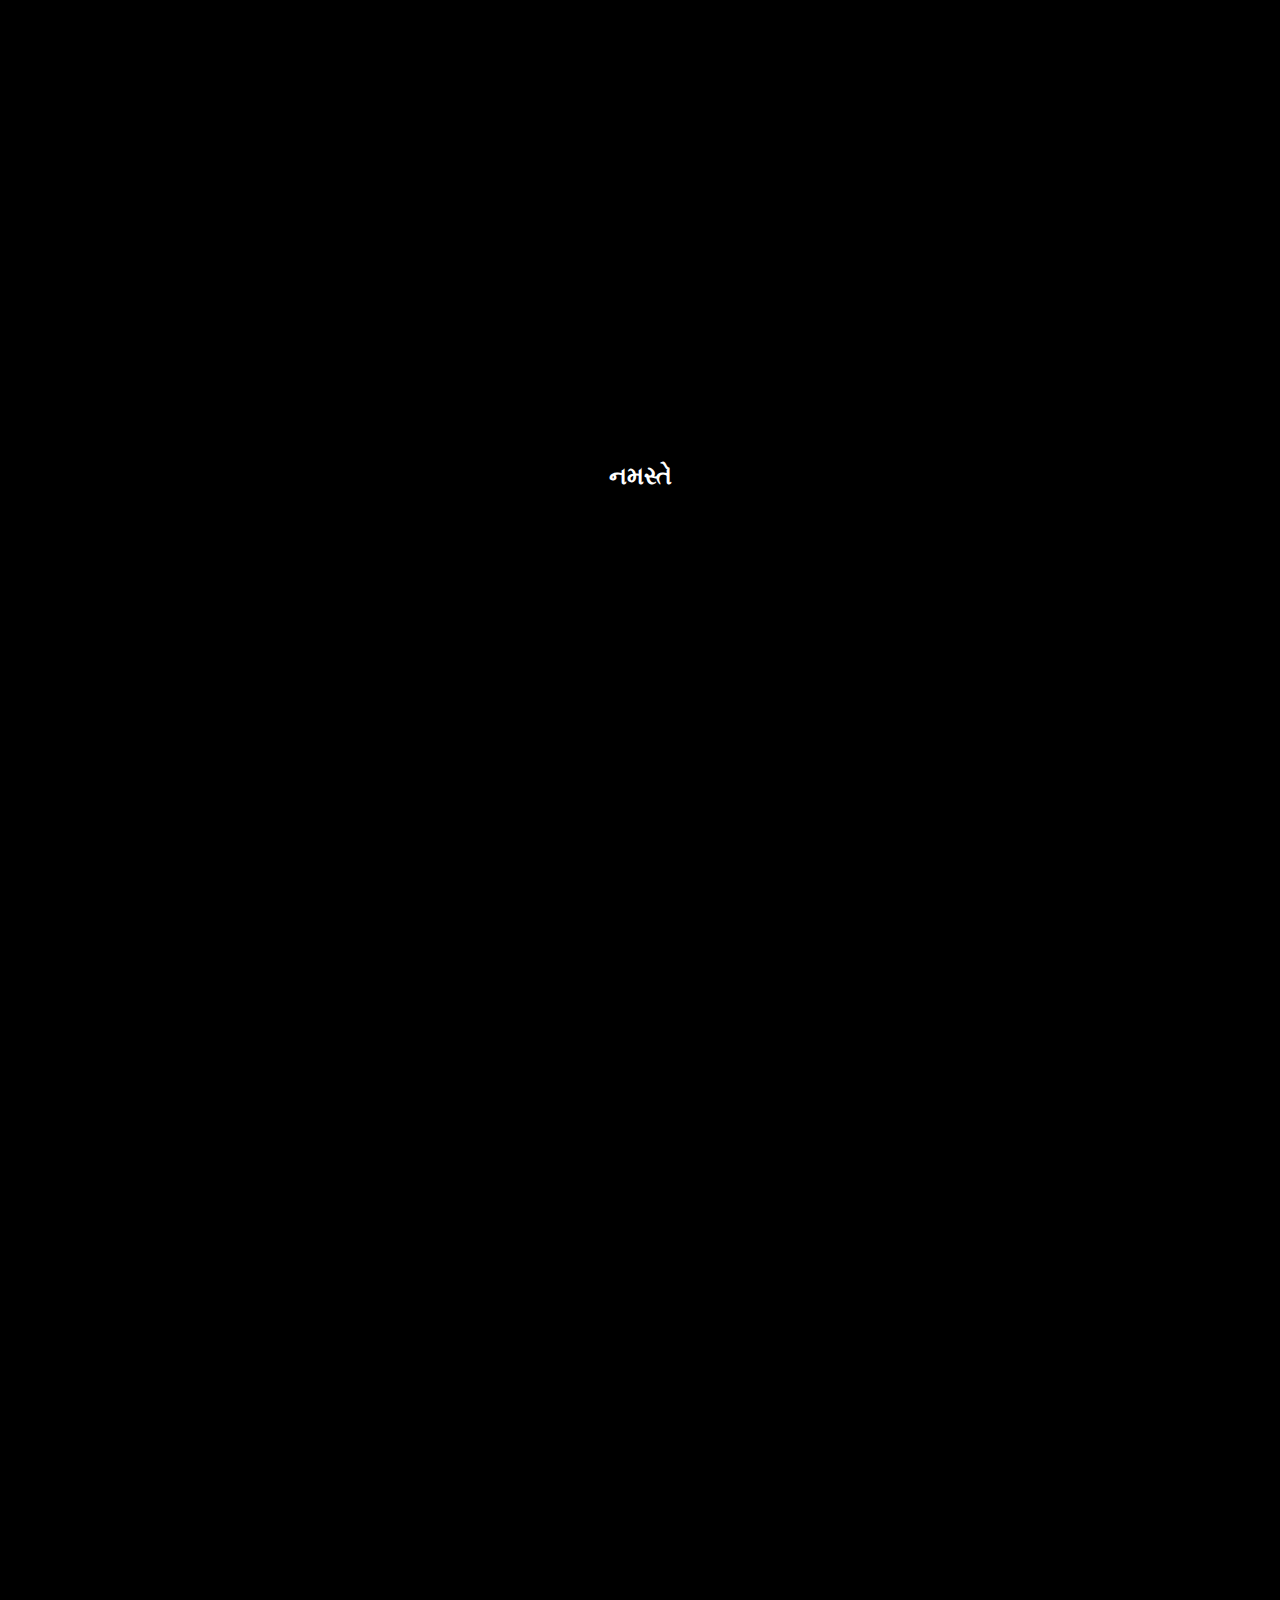
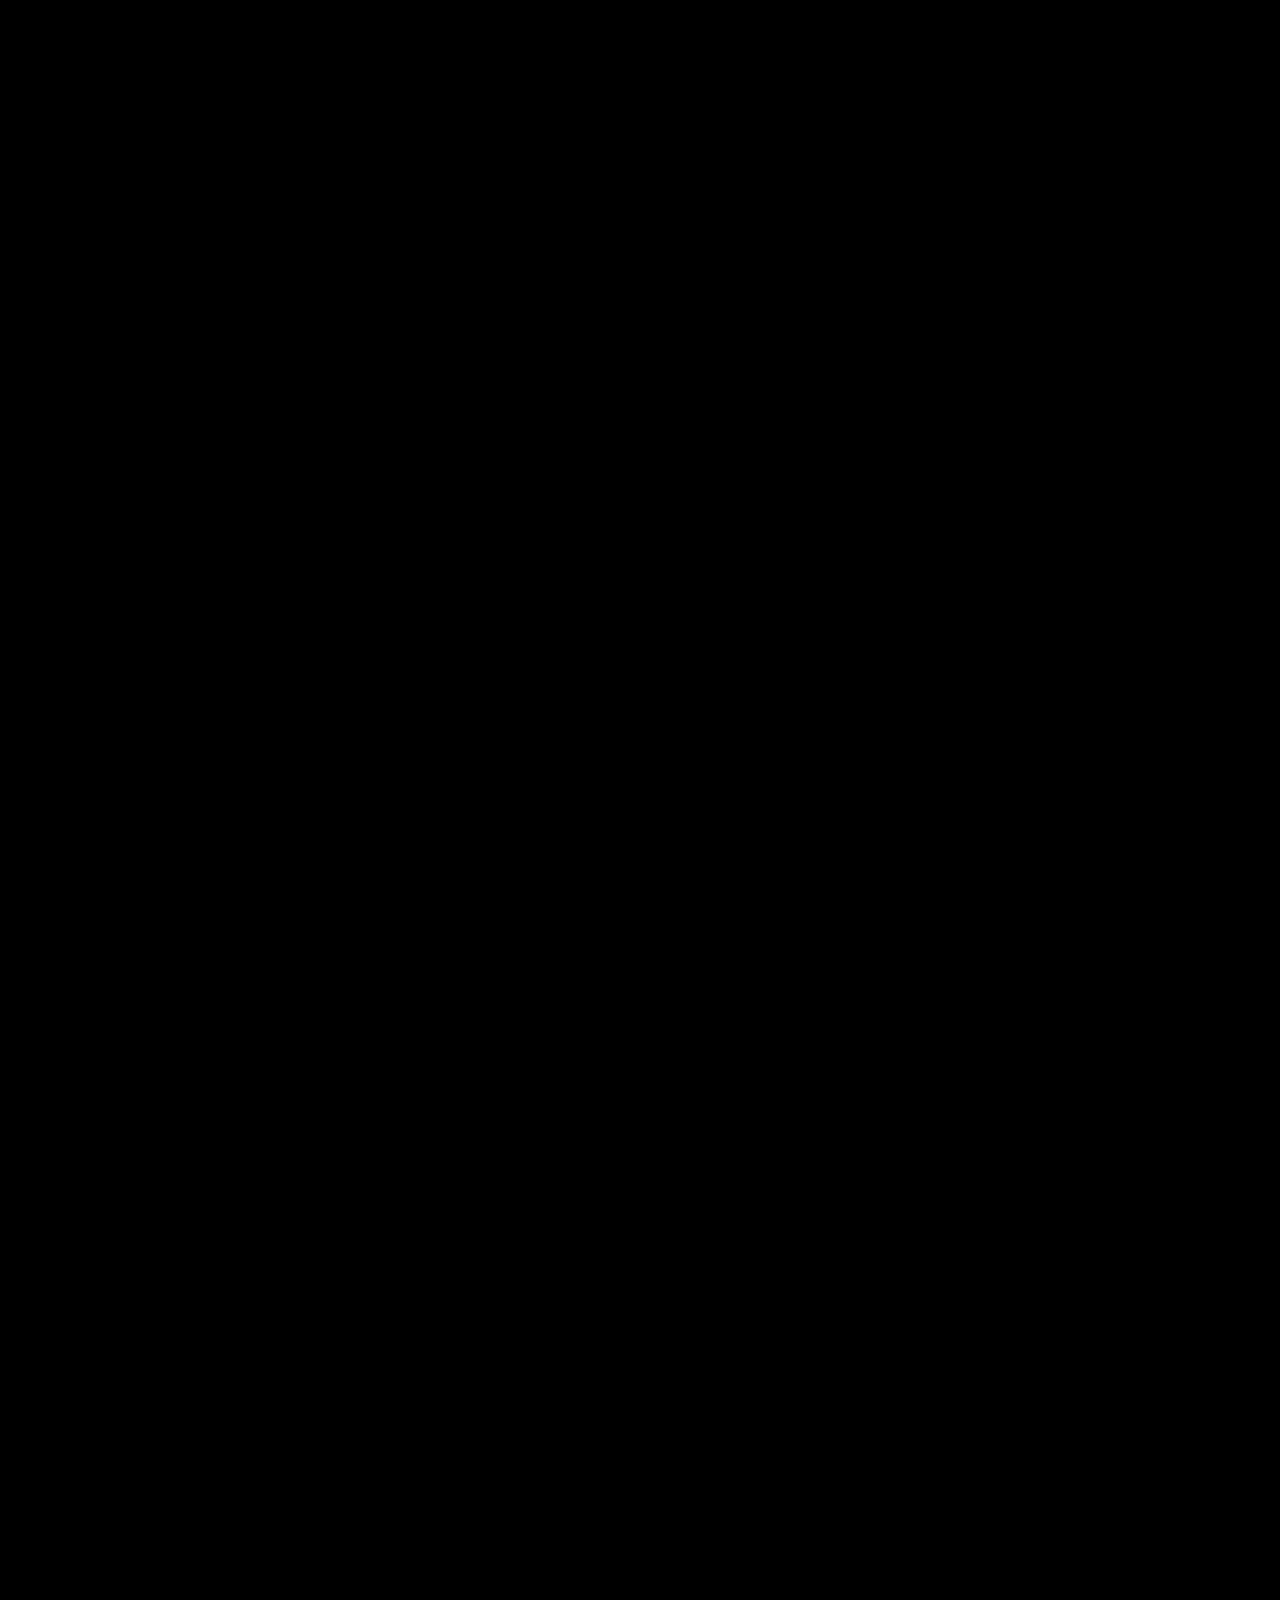
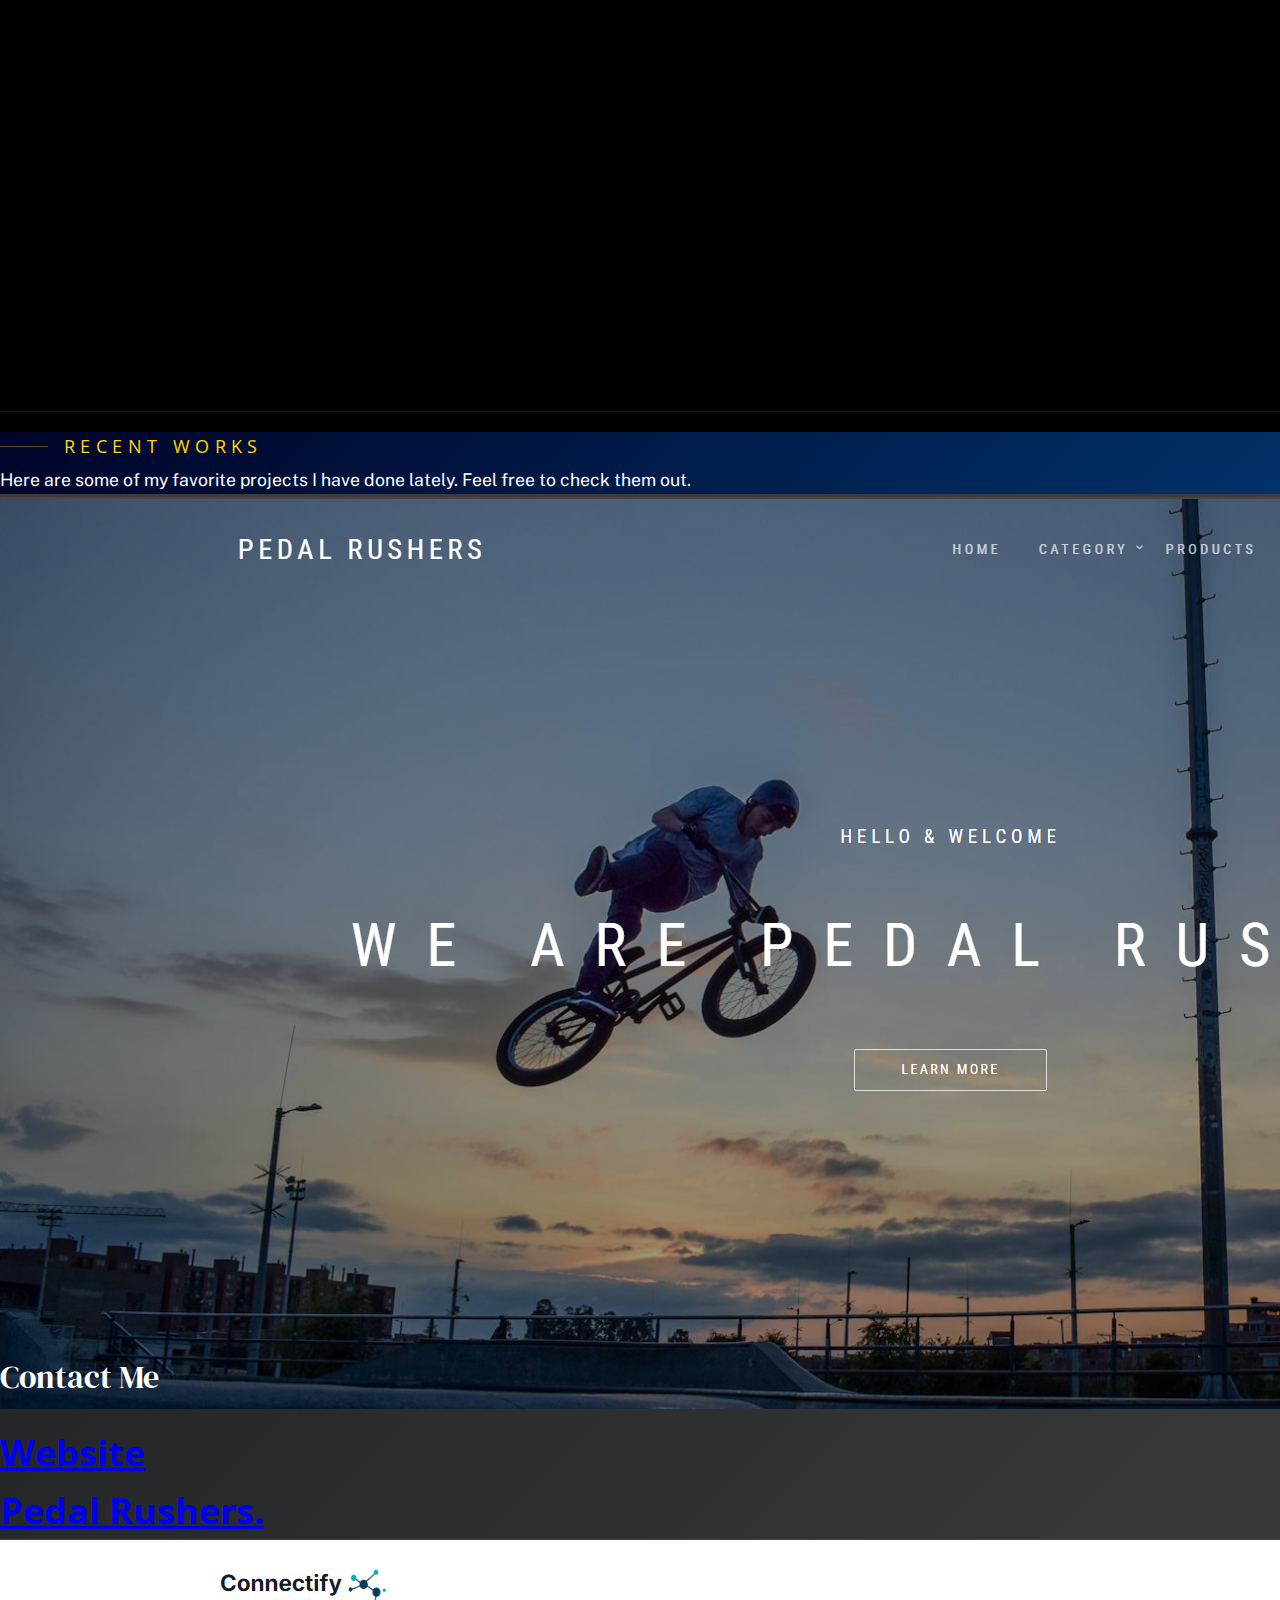
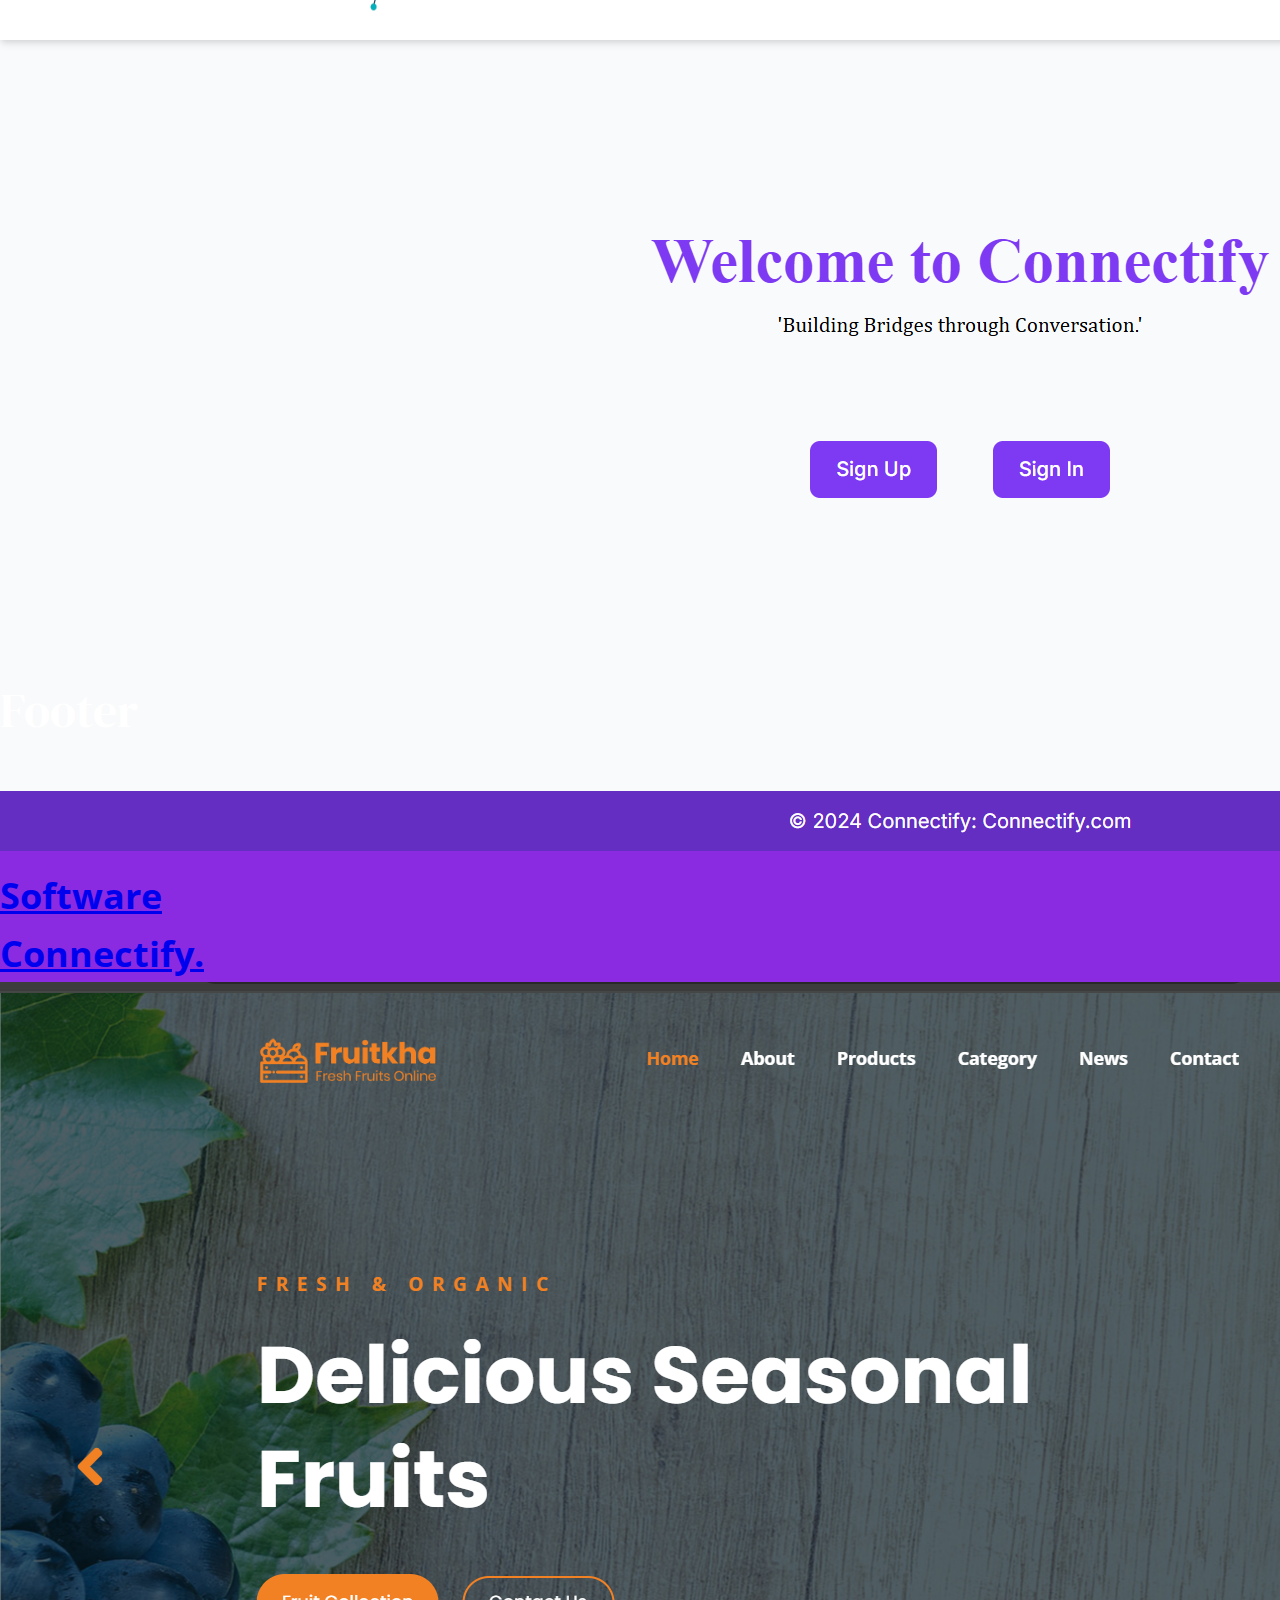
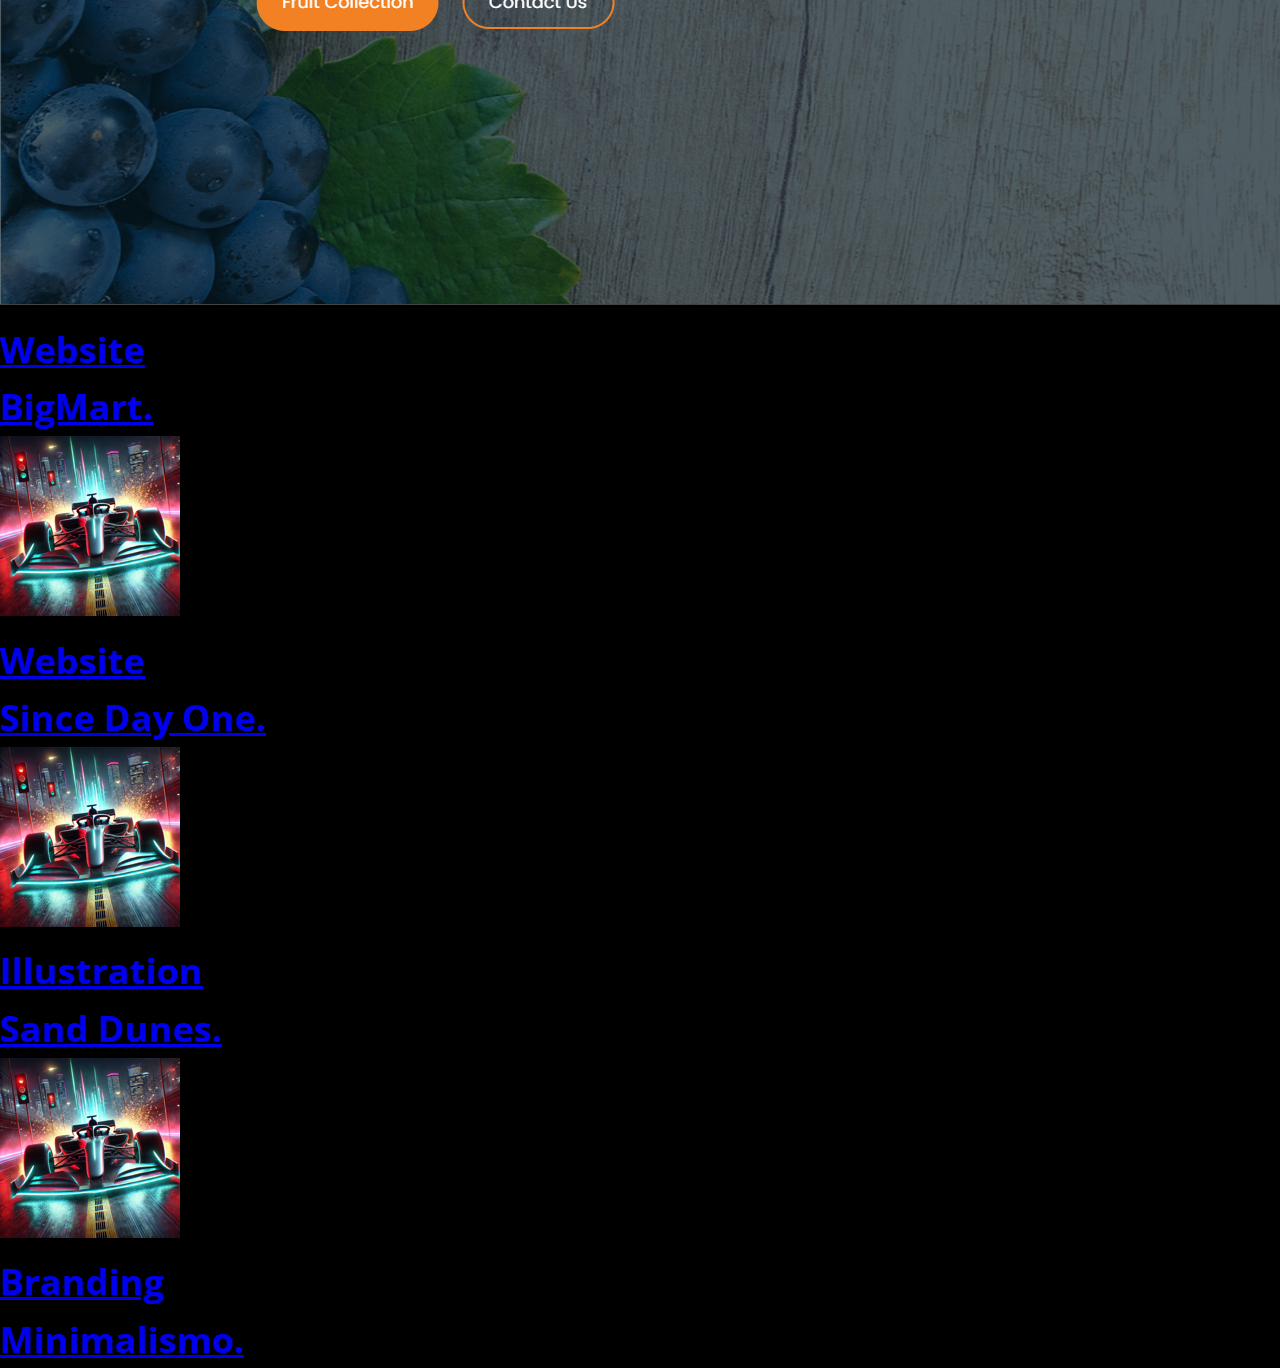
<file: index.html>
<!DOCTYPE html>
<html lang="en">
<head>
    <meta charset="UTF-8">
    <meta name="viewport" content="width=device-width, initial-scale=1.0">
    <title>Abhinav Kumar P. A</title>

     <!-- CSS
    ================================================== -->
    <link rel="stylesheet" href="assets/css/styles.css">
    <link rel="stylesheet" href="assets/css/responsive.css">
    
    <!-- Animate.css -->
    <link rel="stylesheet" href="https://cdnjs.cloudflare.com/ajax/libs/animate.css/4.1.1/animate.min.css" />

    <link rel="stylesheet" href="https://cdnjs.cloudflare.com/ajax/libs/font-awesome/6.7.2/css/all.min.css" integrity="sha512-Evv84Mr4kqVGRNSgIGL/F/aIDqQb7xQ2vcrdIwxfjThSH8CSR7PBEakCr51Ck+w+/U6swU2Im1vVX0SVk9ABhg==" crossorigin="anonymous" referrerpolicy="no-referrer" />

    <!-- FONTS 
     =================================================== -->
    <link rel="preconnect" href="https://fonts.googleapis.com">
    <link rel="preconnect" href="https://fonts.gstatic.com" crossorigin>
    <link href="https://fonts.googleapis.com/css2?family=Montserrat:ital,wght@0,100..900;1,100..900&family=Open+Sans:ital,wght@0,300..800;1,300..800&family=Poppins:ital,wght@0,100;0,200;0,300;0,400;0,500;0,600;0,700;0,800;0,900;1,100;1,200;1,300;1,400;1,500;1,600;1,700;1,800;1,900&display=swap" rel="stylesheet">
    <link href="https://fonts.googleapis.com/css2?family=Playfair+Display:ital,wght@0,400..900;1,400..900&display=swap" rel="stylesheet">
    <link href="https://fonts.googleapis.com/css2?family=DM+Serif+Display:ital@0;1&family=Public+Sans:ital,wght@0,100..900;1,100..900&display=swap" rel="stylesheet">
    <link href="https://fonts.googleapis.com/css2?family=Tektur:wght@400..900&display=swap" rel="stylesheet">

    <!-- favicons
    ================================================== -->
    <link rel="favicon" sizes="180x180" href="/assets/images/abhinav-fav-log.png">
    <link rel="icon" type="favicon" sizes="32x32" href="/assets/images/abhinav-fav-log.png">
    <link rel="icon" type="favicon" sizes="16x16" href="/assets/images/abhinav-fav-log.png">
    <link rel="favicon" href="/assets/images/abhinav-fav-log.png">



</head>
<body>

    <!-- Preloader -->
    <div id="preloader">
        <div id="loading-text"></div>
    </div>
    <!-- Preloader Ending -->


    <!-- Header  -->
    <header class="navbar">
        <div>
            <a class="hero-name" href="">Abhinav</a>
        </div>
        <nav class="nav-links" id="top">
            <ul>
                <li><a href="#home">Home</a></li>
                <li><a href="#about">About</a></li>
                <li><a href="#projects">Works</a></li>
                <li><a href="#contact">Say Hello</a></li>
            </ul>
        </nav>
    
        <!-- Mobile Menu Button -->
        <div class="menu-toggle" id="mobile-menu">
            <span class="bar"></span>
            <span class="bar"></span>
            <span class="bar"></span>
        </div>
    </header>
    <!-- Header Ending -->

    
    <!-- Home Page  -->
    <section id="home">
        <div class="spider-web" >
            <svg width="1000" height="1000" xmlns="http://www.w3.org/2000/svg">
                <circle cx="1000" cy="0" r="18"></circle>
                <circle cx="1000" cy="0" r="9"></circle>
                <circle cx="1000" cy="0" r="36"></circle>
                <circle cx="1000" cy="0" r="54"></circle>
                <circle cx="1000" cy="0" r="76"></circle>
                <circle cx="1000" cy="0" r="102"></circle>
                <circle cx="1000" cy="0" r="132"></circle>
                <circle cx="1000" cy="0" r="166"></circle>
                <circle cx="1000" cy="0" r="204"></circle>
                <circle cx="1000" cy="0" r="246"></circle>
                <circle cx="1000" cy="0" r="292"></circle>
                <circle cx="1000" cy="0" r="342"></circle>
                <circle cx="1000" cy="0" r="396"></circle>
                <circle cx="1000" cy="0" r="454"></circle>
                <circle cx="1000" cy="0" r="516"></circle>
                <circle cx="1000" cy="0" r="582"></circle>
                <circle cx="1000" cy="0" r="652"></circle>
                <circle cx="1000" cy="0" r="726"></circle>
                <circle cx="1000" cy="0" r="804"></circle>
                <circle cx="1000" cy="0" r="886"></circle>
                <circle cx="1000" cy="0" r="972"></circle>
            </svg>
        </div>

        <div class="hero-column wow animate__fadeInLeft unique-div" data-wow-delay="3s" data-wow-iteration="1">
            <div class="text-pretitle with-line">
                Designing the Future, One Pixel at a Time.
            </div>

            <h1 class="text-huge-title">
               <!-- <span> Hi,</span>  -->
               I'm Abhinav, <br>
                a Python & Web Developer, <br>
                crafting code <br>
                with creativity, <br>
                based in somewhere.
            </h1>
        </div>
        <div>
            <ul class="intro-social">
                <li><a href="https://github.com/Abhiinav-Kumar" target="_blank">GitHub</a></li>
                <li><a href="www.linkedin.com/in/abhinav-kumar-p-a-27b23b304" target="_blank">Linkedin</a></li>
                <li><a href="https://www.behance.net/abhinavkumar245" target="_blank">Behance</a></li>
                <li><a href="#" target="_blank">Instagram</a></li>
            </ul>
        </div>
    </section>
    <!-- Home Page Ending -->

    <!-- About Page  -->
    <section id="about">
        <div class="about-info" >
            <div class="about-info__pic-block wow animate__fadeInUp" data-wow-delay="0.5s">
                <img src="/assets/images/hero.jpg" alt="Abhinav Kumar P A" class="about-info__pic" >
            </div>

                <div class="about-info__text wow animate__fadeInUp" data-wow-delay="0.5s">
                    <h2 class="text-pretitle with-line" >
                        About Me
                    </h2>
                    <p class="wow animate__fadeInUp" data-wow-delay="0.7s" >
                        Hi, I’m Abhinav Kumar P A - an enthusiastic and dedicated software developer with a strong passion for building efficient, user-friendly web applications. With proficiency in Python, Django, React, and MySQL, I specialize in creating dynamic, real-time communication features, such as chat applications, using Django Channels and WebSockets. <br> <br>

                        My journey began with a BSc in Botany, but my curiosity for technology led me to pursue web development, data analysis, and cloud technologies like AWS. This unique blend of science and technology fuels my problem-solving mindset, helping me approach challenges creatively. <br><br>

                        In addition to my technical skills, I continuously work on strengthening my communication, teamwork, and leadership abilities — recognizing that these are as essential to success as code. My goal is to grow as a developer, dive into emerging technologies like machine learning and game development, where I can contribute to cutting-edge innovations. <br><br>

                        Driven by resilience and a passion for learning, I believe no challenge is too big — just another opportunity to grow. <br>
                    </p>
                    <a href="#0" class="btn wow animate__fadeInUp" data-wow-delay="0.5s">Download CV</a>
                </div>
        </div> 
        <!-- about-info End -->

        <!-- about-expertise  -->
        <div class="about-expertise wow animate__fadeInUp" data-wow-delay="0.5s" >

                <h2 class="text-pretitle with-line " >Expertise</h2>

                <ul class="skills-list wow animate__fadeInUp" data-wow-delay="0.6s" >
                    <li>Python</li>
                    <li>Django</li>
                    <li>React</li>
                    <li>JavaScript</li>
                    <li>HTML</li>
                    <li>Css</li>
                    <li>Java</li>
                    <li>C</li>
                    <li>MySQL</li>
                    <li>SQLite</li>
                    <li>AWS</li>
                    <li>Git</li>
                    <li>Bootsrap</li>
                    <li>REST API Development</li>
                    <li>Numpy</li>
                    <li>Pandas</li>
                    <li>jQuery</li>
                    <li>Problem-Solving & Debugging</li>
                    <li>Agile Collaboration & Teamwork</li>
                    <li>creativity</li>
                    <li>Adaptability</li>
                    

                </ul>
        </div> 
        <!-- end about-expertise -->


        <!-- about time lines  -->
        <div class="about-timelines" >
            <!-- Experience time line  -->
                <div class="experience-box">
                    <div class="timeline-main-title wow animate__fadeInUp" data-wow-delay="0.5s">
                        <h2 class="text-pretitle with-line" >
                            Experience
                        </h2>
                    </div>
    
                    <div class="timeline" >
                        <div class="timeline__block wow animate__fadeInUp" data-wow-delay="0.5s">
                            <div class="timeline__bullet"></div>
                            <div class="timeline__header">
                                <h4 class="timeline__title">eSankethik Technologies</h3>
                                <h5 class="timeline__meta">Junior Software Developer</h5>
                                <p class="timeline__timeframe">March 2025 - Present</p>
                            </div>
                            <div class="timeline__desc">
                                <p>Working as a Junior Software Developer, contributing to designing, coding, and debugging applications. Collaborating with the development team to build efficient, scalable software solutions while continuously learning and improving technical skills.</p>
                            </div>
                        </div>

                        <div class="timeline__block wow animate__fadeInUp" data-wow-delay="0.5s">
                            <div class="timeline__bullet"></div>
                            <div class="timeline__header">
                                <h4 class="timeline__title">GVR Business Transforms</h3>
                                <h5 class="timeline__meta">Junior Software Developer Intern</h5>
                                <p class="timeline__timeframe">January 2025 - March 2025</p>
                            </div>
                            <div class="timeline__desc">
                                <p>Gaining hands-on experience in software development by assisting in coding, testing, and debugging applications. Collaborating with the team to develop and improve web applications while enhancing problem-solving and programming skills.</p>
                            </div>
                        </div>
    
                        <div class="timeline__block wow animate__fadeInUp" data-wow-delay="0.5s">
                            <div class="timeline__bullet"></div>
                            <div class="timeline__header">
                                <h4 class="timeline__title">Luminar Technolab</h4>
                                <h5 class="timeline__meta">Full-Stack Web Developer Intern</h5>
                                <p class="timeline__timeframe">July 2024 - September 2024</p>
                            </div>
                            <div class="timeline__desc">
                                <p>Building hands-on experience in both front-end and back-end development. Working with technologies like HTML, CSS, JavaScript, Django, and SQL to create dynamic, responsive web applications. Collaborating with senior developers to design, implement, and optimize web solutions, improving problem-solving and coding skills.</p>
                            </div>
                        </div>
    
                    </div>
                </div>
             <!--End Experience time line  -->

             <!--Education time line  -->
                <div class="education-box">
                <div class="timeline-main-title wow animate__fadeInUp" data-wow-delay="0.5s">
                    <h2 class="text-pretitle with-line" >
                        Education
                    </h2>
                </div>

                <div class="timeline" >
                    <div class="timeline__block wow animate__fadeInUp" data-wow-delay="0.5s">
                        <div class="timeline__bullet"></div>
                        <div class="timeline__header">
                            <h4 class="timeline__title">Luminar Technolab</h3>
                            <h5 class="timeline__meta">Python Django - React - Full Stack Web Development Expert</h5>
                            <p class="timeline__timeframe">January 2024 – July 2024</p>
                        </div>
                        <div class="timeline__desc">
                            <p>Completed an intensive training program focused on building full-stack web applications using Python (Django) for the backend and React for the frontend. Gained hands-on experience in designing, developing, and deploying dynamic web projects, strengthening skills in front-end UI design, backend logic, and database management.</p>
                        </div>
                    </div>

                    <div class="timeline__block wow animate__fadeInUp" data-wow-delay="0.5s">
                        <div class="timeline__bullet"></div>
                        <div class="timeline__header">
                            <h4 class="timeline__title">Mahatma Gandhi University</h4>
                            <h5 class="timeline__meta">Bachelor’s Degree in Botany</h5>
                            <p class="timeline__timeframe">June 2019 – March 2022</p>
                        </div>
                        <div class="timeline__desc">
                            <p>Studied plant biology, ecology, and environmental science, developing strong analytical and research skills. Gained a scientific mindset and problem-solving abilities, which support a structured approach to software development and technology learning.</p>
                        </div>
                    </div>

                    <div class="timeline__block wow animate__fadeInUp" data-wow-delay="0.5s">
                        <div class="timeline__bullet"></div>
                        <div class="timeline__header">
                            <h4 class="timeline__title">SVRV NSS Higher Secondary School</h4>
                            <h5 class="timeline__meta">Science Stream</h5>
                            <p class="timeline__timeframe">June 2017 – March 2019</p>
                        </div>
                        <div class="timeline__desc">
                            <p>Completed higher secondary education with a focus on Physics, Chemistry, Biology, and Mathematics. Developed a strong scientific foundation, analytical thinking, and problem-solving skills, preparing for further academic and professional pursuits.</p>
                        </div>
                    </div>

                </div> 
                <!-- end timeline -->
                
                </div>
             <!--End Education time line  -->

        </div>
        <!-- End about time lines  -->

    </section>
        <!-- About Page Ending  -->
    
        <!-- My works section  -->
    <section id="projects">
        <div class="works-portfolio">

            <div class="projects-title">

                <h2 class="text-pretitle with-line">
                    Recent Works
                </h2>
                <p>
                    Here are some of my favorite projects I have done lately. Feel free to check them out.
                </p>
            </div> 

            <!-- projects-title ends  -->

                <ul class="folio-list">

                    <li class="folio-list__item column" >
                        <a class="folio-list__item-link" href="#modal-01">
                            <div class="folio-list__item-pic">
                                <img src="/assets/images/pro-webistes/pedalrushers.png"alt="pedalrushers">
                            </div>
                            
                            <div class="folio-list__item-text">
                                <div class="folio-list__item-cat">
                                    Website
                                </div>
                                <div class="folio-list__item-title">
                                    Pedal Rushers.
                                </div>
                            </div>
                        </a>
                    </li> <!--end folio-list__item -->

                    <li class="folio-list__item column">
                        <a class="folio-list__item-link" href="#modal-02">
                            <div class="folio-list__item-pic">
                                <img src="/assets/images/pro-webistes/connectify.png"alt="connectify">
                            </div>
                            
                            <div class="folio-list__item-text">
                                <div class="folio-list__item-cat">
                                    Software
                                </div>
                                <div class="folio-list__item-title">
                                    Connectify.
                                </div>
                            </div>
                        </a>
                        
                    </li> <!--end folio-list__item -->

                    <li class="folio-list__item column">
                        <a class="folio-list__item-link" href="#modal-03">
                            <div class="folio-list__item-pic">
                                <img src="/assets/images/pro-webistes/Bigmart.png"alt="BigMart">
                            </div>
                            
                            <div class="folio-list__item-text">
                                <div class="folio-list__item-cat">
                                    Website
                                </div>
                                <div class="folio-list__item-title">
                                    BigMart.
                                </div>
                            </div>
                        </a>
                        
                    </li> 

                    <li class="folio-list__item column">
                        <a class="folio-list__item-link" href="#modal-04">
                            <div class="folio-list__item-pic">
                                <img src="/assets/images/work_demo.png"alt="">
                            </div>
                            
                            <div class="folio-list__item-text">
                                <div class="folio-list__item-cat">
                                    Website
                                </div>
                                <div class="folio-list__item-title">
                                    Since Day One.
                                </div>
                            </div>
                        </a>
                    
                    </li> 

                    <li class="folio-list__item column">
                        <a class="folio-list__item-link" href="#modal-05">
                            <div class="folio-list__item-pic">
                                <img src="/assets/images/work_demo.png"alt="">
                            </div>
                            
                            <div class="folio-list__item-text">
                                <div class="folio-list__item-cat">
                                    Illustration
                                </div>
                                <div class="folio-list__item-title">
                                    Sand Dunes.
                                </div>
                            </div>
                        </a>
                        
                    </li> 

                    <li class="folio-list__item column">
                        <a class="folio-list__item-link" href="#modal-06">
                            <div class="folio-list__item-pic">
                                <img src="/assets/images/work_demo.png"alt="">
                            </div>
                            
                            <div class="folio-list__item-text">
                                <div class="folio-list__item-cat">
                                    Branding
                                </div>
                                <div class="folio-list__item-title">
                                    Minimalismo.
                                </div>
                            </div>
                        </a>
                        
                    </li> 
                    <!--end folio-list__item -->
                </ul>
                 <!-- end folio-list -->
        </div> 

         <!-- Popup Modal Templates 
            -------------------------------------------- -->
            <div id="modal-01" class="bgmodal-popup">
                <div class="modal-popup">
                    <div class="pro-img">
                        <img src="/assets/images/pro-webistes/pedalrushers.png" alt="pedalrushers">
                    </div>
                    <div class="modal-popup__desc">
                        <h5>Pedal Rushers</h5>
                        <p><strong>Where speed meets passion!</strong>
                            Join the adrenaline-fueled world of cycling enthusiasts and racers. Whether you're a casual rider or a speed junkie, Pedal Rushers is your ultimate hub for gear reviews, pro tips, community events, and inspiring stories from the track. Get ready to ride faster, push harder, and chase that rush — because every pedal stroke counts! 🚴💨</p>
                        <ul class="modal-popup__cat">
                            <li>secure user authentication and login system</li>
                            <li>Easy Navigation</li>
                            <li>Integrated payment options</li>
                            <li>ecommerce website</li>
                        </ul>
                    </div>
        
                    <a href="#" class="modal-popup__details">Project link to GitHub</a>
                </div>
                <a href="/index.html#projects">
                    <div class="modal-close">
                        <i class="fa fa-thin fa-xmark modal-close"></i>
                    </div>
                </a>
                    

            </div> 

            <div id="modal-02" class="bgmodal-popup">
                <div class="modal-popup">
                    <div class="pro-img">
                        <img src="/assets/images/pro-webistes/connectify.png"alt="connectify">
                    </div>
                    <div class="modal-popup__desc">
                        <h5>connectify</h5>
                        <p><strong>Real-Time Messaging Software</strong>
                            Connectify is a dynamic, real-time chat application built using Django and Django Channels, designed for seamless, interactive communication. It supports both private messaging and group chats, delivering a fast, scalable, and user-friendly experience.</p>
                        <ul class="modal-popup__cat">
                            <li>User Authentication & Management</li>
                            <li>Real-Time Messaging</li>
                            <li>File Sharing</li>
                            <li>private messaging and group chats</li>
                            <li>live Notifications</li>
                        </ul>
                    </div>
        
                    <a href="#" class="modal-popup__details modal-popup-connect">Project link to GitHub</a>
                </div>
                <div class="modal-close">
                    <i class="fa fa-thin fa-xmark modal-close"></i>
                </div>
            </div>

            <div id="modal-03" class="bgmodal-popup">
                <div class="modal-popup">
                    <div class="pro-img">
                        <img src="/assets/images/pro-webistes/Bigmart.png"alt="BigMart">
                    </div>
                    <div class="modal-popup__desc">
                        <h5>BigMart</h5>
                        <p><strong>Fresh Fruits & Vegetables Delivered to Your Doorstep</strong>
                            BigMart is your one-stop destination for the freshest, high-quality fruits and vegetables, sourced directly from local farms and trusted suppliers. Designed for convenience and healthy living, our website ensures a smooth shopping experience — from browsing to checkout — with fast delivery right to your home.</p>
                        <ul class="modal-popup__cat">
                            <li>Easy Navigation</li>
                            <li>Integrated payment options</li>
                            <li>ecommerce website</li>
                        </ul>
                    </div>
        
                    <a href="#" class="modal-popup__details">Project link to GitHub</a>
                </div>
                <div class="modal-close">
                    <i class="fa fa-thin fa-xmark modal-close"></i>
                </div>
            </div>

            <div id="modal-04" class="bgmodal-popup">
                <div class="modal-popup">
                    <div class="pro-img">
                        <img src="/assets/images/work_demo.png" alt="">
                    </div>
                    <div class="modal-popup__desc">
                        <h5>Retro Camera</h5>
                        <p>Odio soluta enim quos sit asperiores rerum rerum repudiandae cum. Vel voluptatem alias qui assumenda iure et expedita voluptatem. Ratione officiis quae.</p>
                        <ul class="modal-popup__cat">
                            <li>Branding</li>
                            <li>Product Design</li>
                        </ul>
                    </div>
        
                    <a href="#" class="modal-popup__details">Project link</a>
                </div>
                <div class="modal-close">
                    <i class="fa fa-thin fa-xmark modal-close"></i>
                </div>
            </div>

            <div id="modal-05" class="bgmodal-popup">
                <div class="modal-popup">
                    <div class="pro-img">
                        <img src="/assets/images/work_demo.png" alt="">
                    </div>
                    <div class="modal-popup__desc">
                        <h5>Retro Camera</h5>
                        <p>Odio soluta enim quos sit asperiores rerum rerum repudiandae cum. Vel voluptatem alias qui assumenda iure et expedita voluptatem. Ratione officiis quae.</p>
                        <ul class="modal-popup__cat">
                            <li>Branding</li>
                            <li>Product Design</li>
                        </ul>
                    </div>
        
                    <a href="#" class="modal-popup__details">Project link</a>
                </div>
                <div class="modal-close">
                    <i class="fa fa-thin fa-xmark modal-close"></i>
                </div>
            </div>

            <div id="modal-06" class="bgmodal-popup">
                <div class="modal-popup">
                    <div class="pro-img">
                        <img src="/assets/images/work_demo.png" alt="">
                    </div>
                    <div class="modal-popup__desc">
                        <h5>Retro Camera</h5>
                        <p>Odio soluta enim quos sit asperiores rerum rerum repudiandae cum. Vel voluptatem alias qui assumenda iure et expedita voluptatem. Ratione officiis quae.</p>
                        <ul class="modal-popup__cat">
                            <li>Branding</li>
                            <li>Product Design</li>
                        </ul>
                    </div>
        
                    <a href="#" class="modal-popup__details">Project link</a>
                </div>
                <div class="modal-close">
                    <i class="fa fa-thin fa-xmark modal-close"></i>
                </div>
            </div>


            <!--popup end modal -->

        <!-- end works-portfolio -->
    </section>
    <!-- my works section ending -->
    
    <section id="contact">
        <h2>Contact Me</h2>
    </section>

    <section id="footer">
        <footer>
            <h1>Footer</h1>
        </footer>
    </section>


    <!-- JAVA SCRIPT 
     ============================== -->
     <script src="assets/js/main.js"></script>



     <!-- WOW.js -->
    <script src="https://cdnjs.cloudflare.com/ajax/libs/wow/1.1.2/wow.min.js"></script>

    <script>
        // Initialize WOW.js with custom settings
            new WOW({
                boxClass: 'wow', // Default class for the animation
                animateClass: 'animate__animated', // Animate.css class prefix
                offset: 0, // Distance to trigger animation (0 means right when visible)
                mobile: true, // Enable on mobile
                live: true // Check for new elements dynamically
            }).init();
    </script>

    <script>
        new WOW().init();
    </script>

</body>
</html>
</file>
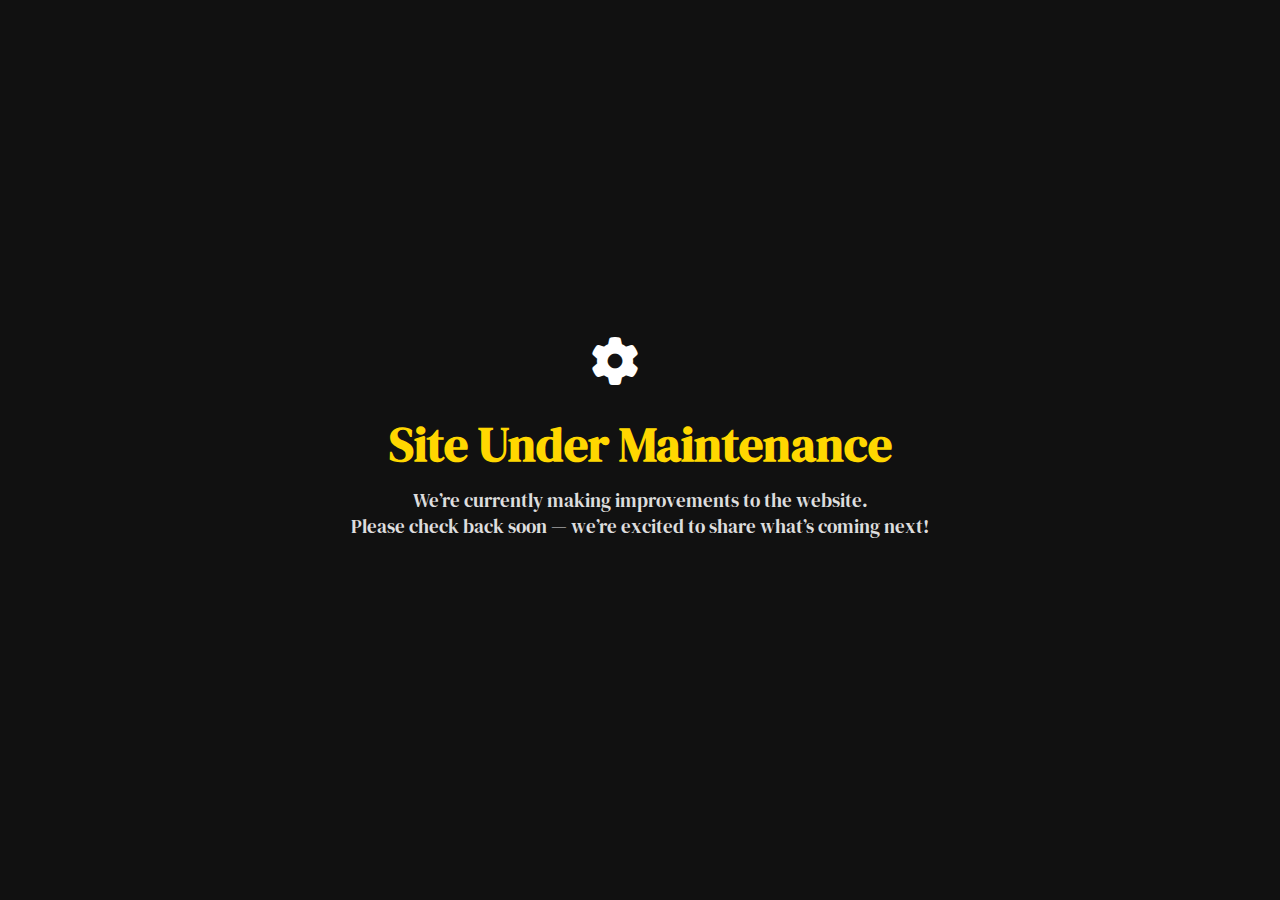
<file: maintenance.html>
<!DOCTYPE html>
<html lang="en">
<head>
    <meta charset="UTF-8">
    <meta name="viewport" content="width=device-width, initial-scale=1.0">
    <link rel="stylesheet" href="https://cdnjs.cloudflare.com/ajax/libs/font-awesome/6.7.2/css/all.min.css" integrity="sha512-Evv84Mr4kqVGRNSgIGL/F/aIDqQb7xQ2vcrdIwxfjThSH8CSR7PBEakCr51Ck+w+/U6swU2Im1vVX0SVk9ABhg==" crossorigin="anonymous" referrerpolicy="no-referrer" />
    <title>Under Maintenance</title>

    <!-- FONTS 
     =================================================== -->
     <link rel="preconnect" href="https://fonts.googleapis.com">
     <link rel="preconnect" href="https://fonts.gstatic.com" crossorigin>
     <link href="https://fonts.googleapis.com/css2?family=Montserrat:ital,wght@0,100..900;1,100..900&family=Open+Sans:ital,wght@0,300..800;1,300..800&family=Poppins:ital,wght@0,100;0,200;0,300;0,400;0,500;0,600;0,700;0,800;0,900;1,100;1,200;1,300;1,400;1,500;1,600;1,700;1,800;1,900&display=swap" rel="stylesheet">
     <link href="https://fonts.googleapis.com/css2?family=Playfair+Display:ital,wght@0,400..900;1,400..900&display=swap" rel="stylesheet">
     <link href="https://fonts.googleapis.com/css2?family=DM+Serif+Display:ital@0;1&family=Public+Sans:ital,wght@0,100..900;1,100..900&display=swap" rel="stylesheet">
     <link href="https://fonts.googleapis.com/css2?family=Tektur:wght@400..900&display=swap" rel="stylesheet">
 
     <!-- favicons
     ================================================== -->
     <link rel="favicon" sizes="180x180" href="assets/images/abhinav-fav-log.png">
     <link rel="icon" type="favicon" sizes="32x32" href="assets/images/abhinav-fav-log.png">
     <link rel="icon" type="favicon" sizes="16x16" href="assets/images/abhinav-fav-log.png">
     <link rel="favicon" href="assets/images/abhinav-fav-log.png">

    <style>
        * {
            margin: 0;
            padding: 0;
            box-sizing: border-box;
        }
        body {
            font-family: 'DM Serif Display','Playfair Display';
            background-color: #111;
            color: #fff;
            text-align: center;
            height: 100vh;
            display: flex;
            justify-content: center;
            align-items: center;
            flex-direction: column;
        }
        h1 {
            font-size: 3rem;
            color: #FFD700;
        }
        p {
            margin-top: 10px;
            font-size: 1.2rem;
            color: #ddd;
        }
        .gear {
            width: 50px;
            height: 50px;
            border-radius: 100%;
            font-size: 3rem;
            text-align: center;
            justify-content: center;
            transform: translate(-50%, -50%);
            display: flex;
            align-items: center;
            animation: spin 2s linear infinite;
        }

        @keyframes spin {
            0% {
                transform: rotate(0deg);
            }
            50%{
                transform: rotate(180deg);
            }
            100% {
                transform: rotate(360deg);
            }
        }
        
    </style>
</head>
<body>
    <div class="gear"><i class="fa fa-cog" aria-hidden="true"></i></div>
    <h1>Site Under Maintenance</h1>
    <p>We’re currently making improvements to the website. <br>Please check back soon — we’re excited to share what’s coming next!</p>
</body>
</html>
</file>
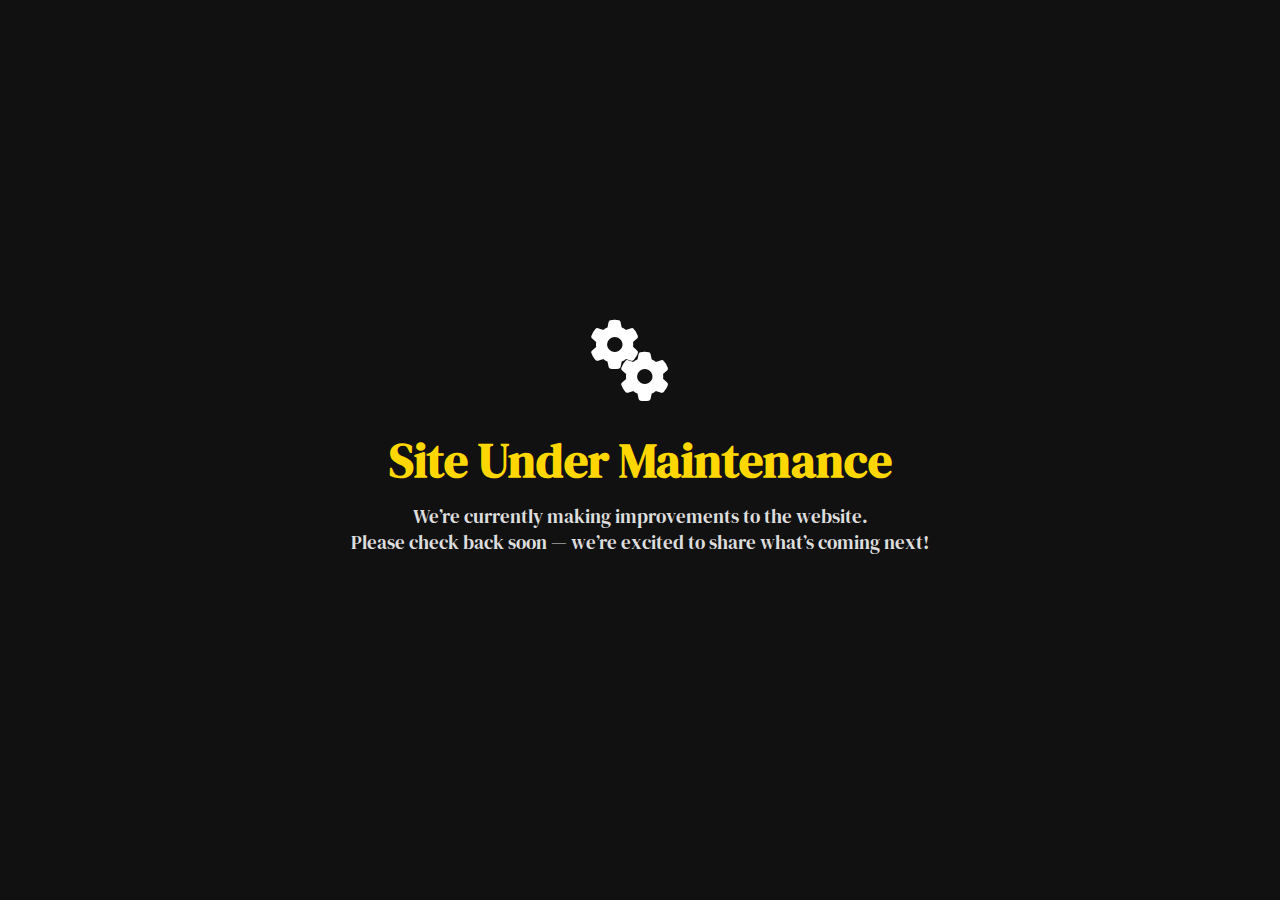
<file: maintenences.html>
<!DOCTYPE html>
<html lang="en">
<head>
    <meta charset="UTF-8">
    <meta name="viewport" content="width=device-width, initial-scale=1.0">
    <link rel="stylesheet" href="https://cdnjs.cloudflare.com/ajax/libs/font-awesome/6.7.2/css/all.min.css" integrity="sha512-Evv84Mr4kqVGRNSgIGL/F/aIDqQb7xQ2vcrdIwxfjThSH8CSR7PBEakCr51Ck+w+/U6swU2Im1vVX0SVk9ABhg==" crossorigin="anonymous" referrerpolicy="no-referrer" />
    <title>Under Maintenance</title>

    <!-- FONTS 
     =================================================== -->
     <link rel="preconnect" href="https://fonts.googleapis.com">
     <link rel="preconnect" href="https://fonts.gstatic.com" crossorigin>
     <link href="https://fonts.googleapis.com/css2?family=Montserrat:ital,wght@0,100..900;1,100..900&family=Open+Sans:ital,wght@0,300..800;1,300..800&family=Poppins:ital,wght@0,100;0,200;0,300;0,400;0,500;0,600;0,700;0,800;0,900;1,100;1,200;1,300;1,400;1,500;1,600;1,700;1,800;1,900&display=swap" rel="stylesheet">
     <link href="https://fonts.googleapis.com/css2?family=Playfair+Display:ital,wght@0,400..900;1,400..900&display=swap" rel="stylesheet">
     <link href="https://fonts.googleapis.com/css2?family=DM+Serif+Display:ital@0;1&family=Public+Sans:ital,wght@0,100..900;1,100..900&display=swap" rel="stylesheet">
     <link href="https://fonts.googleapis.com/css2?family=Tektur:wght@400..900&display=swap" rel="stylesheet">
 
     <!-- favicons
     ================================================== -->
     <link rel="favicon" sizes="180x180" href="assets/images/abhinav-fav-log.png">
     <link rel="icon" type="favicon" sizes="32x32" href="assets/images/abhinav-fav-log.png">
     <link rel="icon" type="favicon" sizes="16x16" href="assets/images/abhinav-fav-log.png">
     <link rel="favicon" href="assets/images/abhinav-fav-log.png">

    <style>
        * {
            margin: 0;
            padding: 0;
            box-sizing: border-box;
        }
        body {
            font-family: 'DM Serif Display','Playfair Display';
            background-color: #111;
            color: #fff;
            text-align: center;
            height: 100vh;
            display: flex;
            justify-content: center;
            align-items: center;
            flex-direction: column;
        }
        h1 {
            font-size: 3rem;
            color: #FFD700;
        }
        p {
            margin-top: 10px;
            font-size: 1.2rem;
            color: #ddd;
        }
        .gear {
            width: 50px;
            height: 50px;
            border-radius: 100%;
            font-size: 3.1rem;
            text-align: center;
            justify-content: center;
            transform: translate(-50%, -50%);
            display: flex;
            align-items: center;
            animation: spin 10s linear infinite;
            
        }
        .gear-2{
            
            margin-left: 60px;
            margin-top: -18px;
            animation: spin-2 10s linear infinite;
        }

        @keyframes spin {
            0% {
                transform: rotate(0deg);
            }
            50%{
                transform: rotate(180deg);
            }
            100% {
                transform: rotate(360deg);
            }
        }

        @keyframes spin-2 {
            0% {
                transform: rotate(0deg);
            }
            50% {
                transform: rotate(-180deg);
            }
            100% {
                transform: rotate(-360deg);
            }
        }

        
    </style>
</head>
<body>
    <div class="gear"><i class="fa fa-cog" aria-hidden="true"></i></div>
    <div class="gear gear-2"><i class="fa-solid fa-gear"></i></div>
    <h1>Site Under Maintenance</h1>
    <p>We’re currently making improvements to the website. <br>Please check back soon — we’re excited to share what’s coming next!</p>
</body>
</html>
</file>
<file: assets/css/responsive.css>
/* Responsive Styling 
============================================================================*/

.menu-toggle {
    display: none;
    flex-direction: column;
    cursor: pointer;
}

.bar {
    height: 3px;
    width: 25px;
    background-color: #ffffff;
    margin: 3px 0;
}

/* <!-- ================================
   🚀 Built by Abhinav Kumar P A  
   ✨ Portfolio Project | 2025  
================================ --> */



/* Mobile Responsive Styling 
=========================================================================== */

@media (max-width: 468px) {

    body{
        width: 100dvw;
        margin: 0;
        padding: 0;
        box-sizing: border-box;
        overflow-x: hidden;
        
        
    }

    section {
        width: 98%;
        margin: 0;
        padding: 0;
    }

    /* navbar 
    ------------------------------------------ */
    .navbar {
        display             : flex;
        justify-content     : space-between;
        align-items         : center;
        padding             : 0 20px;
        background-color    :rgb(0, 0, 0);
        border-bottom       : 1px solid #333;
        height              : 60px;
        position            : sticky;
        width               : 100%;    
        z-index             : 1000;
        top                 : 0px;
        text-transform      : uppercase;
        font-family         : 'Public Sans','Open Sans', sans-serif;
    }

    .nav-links ul {
        display: none;
        flex-direction: column;
        position: absolute;
        top: 60px;
        right: 0;
        background: rgba(0, 0, 0, 0.9);
        width: 100%;
        text-align: center;
        padding: 10px 0;
        margin-right: 0px;
    
    }

    .nav-links ul.active {
        display: flex;
    }

    .menu-toggle {
        display: flex;
    }

    .nav-links li {
        width: 100%;
        justify-content: center;
    }

    .hero-name {
        color: #ffffff;
        font-size: 15px;
        font-weight: 400;
        margin-left: 10px;
        padding: 15px 0px;
        width: 200px;
    }

    .bar {
        height: 3px;
        width: 25px;
        background-color: #ffffff;
        margin: 3px 0;
    }

    /* home page 
    ----------------------------------------------- */

    #home {
        margin: 0;
        display: flex;
        overflow: hidden;
        width: 100%;  
        min-height: 100vh;
        max-height: 100vh;
            
    }
    
    .hero-column{
        margin-top: 20px;
        margin-left: 0px;
        padding: 29px;
        text-align: left;
        height: 100dvh;
        padding-bottom: 70px;

    }


    .text-pretitle {
        font-size: 12px;
        letter-spacing: 0.1em;
    }

    .text-huge-title {
        font-size: clamp(30px, 10vw, 45px);
        line-height: 1.8;
    }


    .intro-social {
        padding: 0;
        left: 40%;
        transform: translateX(-50%) rotate(0deg); 
        position: absolute;
        bottom: 8px; 
        margin: 10px;
        justify-content: center;
        width: 70%;
        padding-left: 16%;
        
        
    }

    .intro-social a{
        font-size: 0.4rem; 
    }

    /* about section
    --------------------------------------------------- */
    .about-info {
        flex-direction: column;
        margin-top: -80px; 
        text-align: left;
        
    }

    .about-info__pic {
        width: 80%;
        height: auto; 
        aspect-ratio: 1/1;
        margin-left: 35px;
        max-height: 300px; 
        border: 2px black solid;
    }

.img-box {
    position: relative;
    display: inline-block;
    cursor: pointer;
}

.img-box::before {
    content: "";
    position: absolute;
    left: 100px;  /* same as image margin-left */
    top: 0;
    width: 4px;     /* border thickness */
    height: 0;      /* animation start */
    transition: height 0.5s ease;
}

/* BOTTOM border line (horizontal) */
.img-box::after {
    content: "";
    position: absolute;
    left: 100px;  /* align with image */
    bottom: 0;
    width: 0;      /* animation start */
    height: 4px;   /* border thickness */
    transition: width 0.5s ease;
}

/* HOVER → animate border loading */
.img-box:hover::before {
    height: auto;     /* exact image height */
}

.img-box:hover::after {
    width: auto;      /* exact image width */
}

    .about-info__text {
        padding: 1.5rem;
        overflow: scroll;
        margin-top: 12px;
        margin-left: 20px;
        font-size: 0.60rem;
    }

    .about-info__text .btn {
        width: auto;
        padding: 10px 14px;
        font-size: 10px;
        margin-top: 25px;
        margin-right: 20px;
    }
   
    /* skills 
    ------------------------------------------- */

    .about-expertise{
        margin-top: 20px;
        margin-left: 10px;
        margin-right: 10px;
        padding: 25px;
        text-align: left;
        
    }

    .about-expertise .skills-list {
        display: flex;
        flex-wrap: wrap; 
        gap: 10px; 
        padding: 0;
        margin: 0;
        list-style: none; 
        line-height: 1.rem;
        padding-top: 10px;
        -webkit-font-smoothing: antialiased;
        -moz-osx-font-smoothing: grayscale;
    }

    .about-expertise .skills-list li {
        display      : inline;
        padding: 0;
        margin: 0;
        font-size: 1.5rem;
        font-family: serif; 
        letter-spacing: 0.5px;
        font-family     :'Public Sans','Open Sans', sans-serif;
        font-weight     : 300;
        
    }

    /* .experience 
    --------------------------------------------------------------------- */

    .about-timelines{
        padding-top  : 20px;
        margin-top: -50px;
        width: 100%;
        display: grid;
        text-align: left;
    }

    .timeline-main-title{
        padding-left: 110px;
    }
    
    .experience-box{
        margin-left: -80px;
        width: 100dvw;
        word-wrap: break-word;
        padding-right: 20px;
    
    }
    /* education 
    ----------------------------------------------------------------- */
    
    .education-box{
        margin-left: -80px;
        width: 100dvw;
        word-wrap: break-word;
        padding-right: 20px;
        margin-top: 30px;
    }

    /* projects 
    ------------------------------------------- */

    .projects-title{
        width: 100dvw;
        padding: 0px;
        padding-left: 30px;
        padding-right: 20px;
        margin-top: -160px;

    }

    .projects-title p{
        font-size: 1.7rem;
        font-weight: 400;
        word-wrap: break-word;
        line-height: normal;
        font-family: 'Public Sans', 'Open Sans', sans-serif;
    }

    .works-portfolio{
        display: grid;
        margin: 0px;
        padding: 0px;
        width: 100dvw;
    }

    .folio-list{
        display: block;
        margin-left: 0px;
        margin-right: 10px;
    }

    .folio-list__item{
        display: block;
        margin-top: 20px;
        margin-left: 15px;
        margin-right: 8px;
        padding: 0px;
        width: auto;
       
    }

    /* pop model 
    --------------------------------------------------- */

    .bgmodal-popup{
        display: block;
        margin-left: 0px;
        padding: 0px;
        width: 100dvw;
        margin-top: 0;
        display: none;
        background-color: rgb(0, 0, 0);
        height: 100dvh;
    }
    .modal-popup{
        display: block;
        margin-left: 0px;
        padding: 0px;
        width: 100dvw;
        margin-top: 0px;
        min-height: 110dvh;
        overflow: scroll;
    }

    .modal-close{
        display: flex;
        justify-content: flex-end;
        margin-top: 0px;
        z-index: 1000;
    }

    .pro-img img{
        width: 100%; 
        min-height: 250px;
        object-fit: fill;
        box-shadow: 0 8px 15px rgba(0, 0, 0, 0.6);
    }

    .modal-close i{
        color: rgb(0, 0, 0);
    }

    /* contact 
    ----------------------------------------------------------- */
    #contact {

        display: block;
        height: 90dvh;
        border-bottom: none;
        
    }
    
    .contact-top{
        margin-left: 0px;
        padding: 0px;
        width: 100dvw;
        margin-top: 70px;
        padding-top: 20px;
    }
    .contact-title{

        margin-left: 110px;
    }

    .contact-text{
        margin-left: 0px;
        padding: 10px;
        padding-left: 23px;
        width: 100dvw;
        margin-top: 0px;
        font-size: 1.5rem;
        padding-top: 20px;
        font-family: 'Public Sans', 'Open Sans', sans-serif;
    }

    .contact-bottom{
        display: block;
        margin-left: 0px;
        padding: 0px;
        width: 100dvw;
        margin-top: 40px;
        padding-top: 20px;
        
    }

    .contact-block{
        display: block;
        padding: 0px;
        margin: 0px;
        width: 100dvw;
        margin-top: 0px;
    }

    .contact-block h3{
        margin-left: 0px;
        padding-left: 30px;
        margin-top: 0px;
        font-size: .7rem;
        width: auto;
    
    }

    .contact-block p{
        margin-left: 0px;
        padding-left: 30px;
        margin-top: -10px;
        font-size: .7rem;
        margin-bottom: 10px;
        width: auto;
    }

    .contact-social{
        display: block;
        margin-left: 0px;
        padding: 0px;
        padding-left: 30px;
        width: 100dvw;
        margin-top: -10px;
        padding-top: 0px;
        font-size: .7rem;
        font-family: 'Public Sans', 'Open Sans', sans-serif;;
        
    }

    .contact-btn {
        text-align: center;
        width: 200px;
        margin-top: 70px;
        margin-left: 27%;
        padding: 6px 2px;
        transition: all 0.3s ease;
        border-radius: 1px;
        text-decoration: none;
        background: #2c2c2d;
        border: 1px solid #2c2c2d;
        cursor: pointer;
        color: #FFD700;
        font-weight: 500;
        letter-spacing: 1.5px;
        display: block;
        font-size: 10px;
        text-transform: uppercase;
    }


    /* footer 
    ------------------------------------------------------------- */
    .footer-row{
        width: 100%;
        padding-left: 90px;
        border-top:1px solid rgba(255, 255, 255, 0.1);
        margin-top: 180px;
       
    }

    .ss-copyright h6 {
        font-size : 8px;
        color   : rgba(255, 255, 255, 0.2);
        font-family:   'Public Sans','Open Sans', sans-serif;
        padding-top: 20px;
        padding-bottom: 20px;
        margin-left: -50px;
    }
    
}


/* ===================================================================================================
Tablet Portrait 
====================================================================================================== */


@media (min-width: 600px) and (max-width: 768px) {
    body{
        width: 100dvw;
        margin: 0;
        padding: 0;
        box-sizing: border-box;
        overflow-x: hidden;
        
        
    }

    section {
        width: 98%;
        margin: 0;
        padding: 0;
    }

    /* navbar 
    ------------------------------------------ */
    .navbar {
        display             : flex;
        justify-content     : space-between;
        align-items         : center;
        padding             : 0 20px;
        background-color    :rgb(0, 0, 0);
        border-bottom       : 1px solid #333;
        height              : 60px;
        position            : sticky;
        width               : 100%;    
        z-index             : 1000;
        top                 : 0px;
        text-transform      : uppercase;
        font-family         : 'Public Sans','Open Sans', sans-serif;
    }

    .nav-links ul {
        display: none;
        flex-direction: column;
        position: absolute;
        top: 60px;
        right: 0;
        background: rgba(0, 0, 0, 0.9);
        width: 100%;
        text-align: center;
        padding: 10px 0;
        margin-right: 0px;
    
    }

    .nav-links ul.active {
        display: flex;
    }

    .menu-toggle {
        display: flex;
    }

    .nav-links li {
        width: 100%;
        justify-content: center;
    }

    .hero-name {
        color: #ffffff;
        font-size: 15px;
        font-weight: 400;
        margin-left: 10px;
        padding: 15px 0px;
        width: 200px;
    }

    /* home page 
    -------------------------------- */

    .hero-column{
        margin-top: 40px;
        margin-left: 0px;
        padding: 50px;
        text-align: left;
        height: 200px;

    }

    
    .text-pretitle {
        font-size: 12px;
        letter-spacing: 0.1em;
    }

    .text-huge-title {
        font-size: 5rem;
        line-height: 1.2;
    }


    .intro-social {
        padding: 0;
        left: 40%;
        transform: translateX(-50%) rotate(0deg); 
        position: absolute;
        bottom: 40px; 
        margin: 10px;
        justify-content: center;
        width: 70%;
        padding-left: 16%;
        
    }

    .intro-social a{
        font-size: 0.4rem; 
    }

    /* about section 
    -------------------------------------------- */

    .about-info {
        flex-direction: column;
        margin-top: -80px; 
        text-align: left;
        
    }

    .about-info__pic {
        width: 80%;
        height: auto; 
        border: 2px black solid;
        margin-left: min(10vw, 80px);
        
        
    }

    .about-info__text {
        padding: 1.5rem;
        overflow: scroll;
        margin-top: 12px;
        margin-left: 20px;
        font-size: 0.60rem;
    }

    .about-info__text .btn {
        width: auto;
        padding: 10px 14px;
        font-size: 10px;
        margin-top: 25px;
        margin-right: 20px;
    }

    /* experience education
    ------------------------------------------ */
    .tab-exp{
        padding-left: 9rem;
    }

    /* projects 
    =--------------------------------- */

    .projects-title{
        padding-right: 30px;
    }
    .works-portfolio{
        display: grid;
        margin: 0px;
        padding: 0px;
        width: 100dvw;
    }

    .folio-list{
        display: block;
        margin-left: 0px;
        margin-right: 10px;
    }

    .folio-list__item{
        display: block;
        margin-top: 20px;
        margin-left: 80px;
        padding: 0px;
        width: 80dvw;
        
        
    }

    /* modal popup 
    ------------------------------------ */

    /* pop model 
    --------------------------------------------------- */

    .bgmodal-popup{
        display: block;
        margin-left: 0px;
        padding: 0px;
        width: 100dvw;
        margin-top: 0;
        display: none;
        background-color: rgb(0, 0, 0);
        height: 100dvh;
        
    }
    .modal-popup{
        display: block;
        margin-left: 50px;
        padding: 0px;
        width: 100dvw;
        margin-top: 0px;
        min-height: 100dvh;
        overflow-x: scroll;
    }

    .modal-close{
        display: flex;
        justify-content: flex-end;
        margin-top: 0px;
        z-index: 1000;
    }

    .pro-img img{
        width: 100%; 
        min-height: 250px;
        object-fit: fill;
        box-shadow: 0 8px 15px rgba(0, 0, 0, 0.6);
    }

    .modal-close i{
        color: rgb(255, 255, 255);
    }

    /* contact 
    ----------------------------------------------- */
    .contact-bottom{
        display: block;
        height: fit-content;

    }

    .tab-con{
        margin-top: 13px;
    }

    .contact-btn {
        text-align: center;
        width: 500px;
        margin-top: 70px;
    }
}
</file>
<file: assets/css/styles.css>
/* Apply global reset 
===========================*/
* {
    margin      : 0px;
    padding     : 0px;
    box-sizing  : border-box;
}

/* Body styling with a smooth font setup
=========================================== */
body {
    font-family         :  'Open Sans','Poppins', sans-serif, 'Montserrat';
    line-height         : 1.6;
    color               : #ffffff;
    background-color    : #000000;
   
}

/* Heading styles */
h1, h2, h3 {
    font-family     : 'DM Serif Display','Playfair Display';
    font-weight     : 400;
}

/* Subheadings */
h4, h5, h6 {
    font-family     : 'Poppins', sans-serif;
    font-weight     : 600;
}

/* Paragraphs and content */
p {
    font-family     :'Public Sans','Open Sans', sans-serif;
    font-weight     : 400;
}

/* Add a little spacing to make things breathe */
.container {
    width       : 100%;
    max-width   : 1200px;
    margin      : 0 auto;
    padding     : 20px;
}


/* Fonts style customize  
============================*/

h1 {
    font-size       : 3rem;
    font-weight     : 400;

}

h2 {
    font-size   : 2rem;
}

p {
    font-size   : 1.1rem;
}

section {
    margin  : 20px 0;
}


/* Ensure WOW animations apply ONLY to elements with 'wow' 
========================================================== */
.wow {
    visibility: hidden; /* Hide before animation starts */
}

/* Preloader container
================================== */
#preloader {
    position        : fixed;
    width           : 100%;
    height          : 110vh;
    background      : #000;
    display         : flex;
    justify-content : center;
    align-items     : center;
    z-index         : 9999;
    overflow        : hidden;
    margin-top      : -20px;
}

/* Loading text*/
#loading-text {
    font-size   : 1.5rem;
    font-weight : bold;
    color       : #fff;
    text-align  : center;
}


/* =========================== */
/* Navbar Styling */
/* =========================== */

/* Hide navbar initially */
.navbar {
    transform   : translateY(-100%);
    opacity     : 0;
    transition  : transform 0.8s ease-out, opacity 0.8s ease-out;
}

/* Navbar slides down smoothly */
.navbar.active {
    transform   : translateY(0);
    opacity     : 1;
}

.navbar {
    display             : flex;
    justify-content     : space-between;
    align-items         : center;
    padding             : 0 20px;
    background-color    :rgb(0, 0, 0);
    border-bottom       : 1px solid #333;
    height              : 60px;
    position            : fixed;
    width               : 100%;    
    z-index             : 1000;
    top                 : 0;
    text-transform      : uppercase;
    font-family         : 'Public Sans','Open Sans', sans-serif;
}

/* Hero name styling (left side) */
.hero-name {
    color               : #ffffff;
    font-size           : 18px;
    font-family         :"Tektur";
    font-weight         : 500;
    margin-left         : 150px;
    padding             : 15px 0px;
    text-decoration     : none;
    letter-spacing      : 1.8px;
} 


.hero-name:hover{
    cursor         : pointer;
    color          :#FFD700;
}


/* Nav links container */
.nav-links ul {
    list-style      : none;
    display         : flex;
    gap             : 20px; 
    margin-right    : 20px

}

/* Individual nav item styling */
.nav-links li {
    width           : 200px;
    padding         : 16px 20px; 
    transition      : all 0.3s ease;
    border-radius   : 1px;
}

/* Smooth text color hover effect */
.nav-links li:hover {
    background: rgba(255, 255, 255, 0.081);
    cursor: pointer;
}

/* Link styling */
.nav-links a {
    color: #ffffff;
    text-decoration: none;
    font-weight: 500;
    letter-spacing: 1.5px;
    display: block;
    font-size: 10px;
}

/* Text color changes on hover */
.nav-links li:hover a {
    color: #FFD700;
}

/* Active section style */
.nav-links li.active {
    background: rgba(255, 255, 255, 0.081);
    cursor: pointer;
}

.nav-links li.active a {
    color:#FFD700;
    transition: color 0.3s ease;
}


/* navbar animation style 
=========================================== */

.navbar {
    transform: translateY(-200%);
    animation: slideDown 3s ease-out forwards;
}

@keyframes slideDown {
    from {
        transform: translateY(-400%);
        opacity: 0.5;
    }
    to {
        transform: translateY(0);
        opacity: 1;
    }
}


/* =========================== */
/* Mobile Menu Button Styling */
/* =========================== */

.menu-toggle {
    display: none;
    flex-direction: column;
    cursor: pointer;
}

.bar {
    height: 3px;
    width: 25px;
    background-color: #ffffff;
    margin: 3px 0;
}

/* =========================== */
/* Mobile Responsive Styling */
/* =========================== */

@media (max-width: 768px) {
    .nav-links ul {
        display: none;
        flex-direction: column;
        position: absolute;
        top: 60px;
        right: 0;
        background: rgba(0, 0, 0, 0.9);
        width: 100%;
        text-align: center;
        padding: 10px 0;
        margin-right: 0px;
    }

    .nav-links ul.active {
        display: flex;
    }

    .menu-toggle {
        display: flex;
    }

    .nav-links li {
        width: 100%;
        justify-content: center;
    }

    .hero-name {
        color: #ffffff;
        font-size: 15px;
        font-weight: 400;
        margin-left: 10px;
        padding: 15px 0px;
        width: 200px;
    }

}


/* =========================== */
/* Section Styling */
/* =========================== */

section {
    height: 100vh;
    display: flex;
    color: #fff;
    font-size: 36px;
    font-weight: bold;
    border-bottom: 1px solid rgba(255, 255, 255, 0.1);
}

/* Add different background colors per section */
#home {
    margin: 0;
    height: 100vh;
    background-color: #000;
    display: flex;
    overflow: hidden;
/*  align-items: center;
    justify-content: center; */
            
}

#about {
    background: rgb(0, 0, 0);
    height: auto;
    padding-top: 120px;
    padding-bottom: 130px;
    display: block;
}

#skills {
    background: rgb(0, 0, 0);
}


#projects {
    background: linear-gradient(135deg, #000428, #004e92);
}

#contact {
    background: linear-gradient(135deg, #232526, #414345);
}

#footer{
    background: blueviolet;
}

/*====================================================
 HOME PAGE 
====================================================== */


/* web style 
===================================================== */

.spider-web {
    position: absolute;
    margin-top: 60px;
    right: 0px; 
    width: 70vw;
    height: 90vh;
    pointer-events: none;
    opacity: 0.8;
}

.spider-web svg {
    width: 100%;
    height: 100%;
    margin-right: 0px;
}



/* Wave effect animation 
===========================================================*/

@keyframes wave-appear {
    0% {
        opacity: 0;
    }
    50% {
        opacity: 0.5;
    }
    100% {
        opacity: 1;

    }
}

/* Fade out animation */
@keyframes fade-out {
    0% {
        opacity: 0.8;
    }
    100% {
        opacity: 0.05; 
    }
}

.spider-web circle {
    stroke: #FFD700;
    stroke-width: 1.5;
    fill: none;
    opacity: 0; /* Start hidden */
    animation: 
        wave-appear 1.5s ease-in-out forwards,
        fade-out 0.5s ease-in-out 3s forwards; 
    animation-delay: 5s; 
}


/* Wave effect animation */
@keyframes wave-appear {
    0% {
        opacity: 0;
    
    }
    50% {
        opacity: 0.5;
        
    }
    100% {
        opacity: 0.8;
        
    }
}


/* Stagger the opacity per circle */
.spider-web circle:nth-child(1) { animation-delay: calc(4s + 0s); }
.spider-web circle:nth-child(2) { animation-delay: calc(4s + 0.1s); }
.spider-web circle:nth-child(3) { animation-delay: calc(4s + 0.2s); }
.spider-web circle:nth-child(4) { animation-delay: calc(4s + 0.3s); }
.spider-web circle:nth-child(5) { animation-delay: calc(4s + 0.4s); }
.spider-web circle:nth-child(6) { animation-delay: calc(4s + 0.5s); }
.spider-web circle:nth-child(7) { animation-delay: calc(4s + 0.6s); }
.spider-web circle:nth-child(8) { animation-delay: calc(4s + 0.7s); }
.spider-web circle:nth-child(9) { animation-delay: calc(4s + 0.8s); }
.spider-web circle:nth-child(10) { animation-delay: calc(4s + 0.9s); }
.spider-web circle:nth-child(11) { animation-delay: calc(4s + 1s); }
.spider-web circle:nth-child(12) { animation-delay: calc(4s + 1.1s); }
.spider-web circle:nth-child(13) { animation-delay: calc(4s + 1.2s); }
.spider-web circle:nth-child(14) { animation-delay: calc(4s + 1.3s); }
.spider-web circle:nth-child(15) { animation-delay: calc(4s + 1.4s); }
.spider-web circle:nth-child(16) { animation-delay: calc(4s + 1.5s); }
.spider-web circle:nth-child(17) { animation-delay: calc(4s + 1.6s); }
.spider-web circle:nth-child(18) { animation-delay: calc(4s + 1.7s); }
.spider-web circle:nth-child(19) { animation-delay: calc(4s + 1.8s); }
.spider-web circle:nth-child(20) { animation-delay: calc(4s + 1.9s); }
.spider-web circle:nth-child(21) { animation-delay: calc(4s + 2s); }



/* ------------------------------------------------------------------- 
 * ## Home intro title
 * ------------------------------------------------------------------- */

 .hero-column{
    margin-top: 190px;
    margin-left: 90px;
 }

 .text-pretitle {
    font-family    : var(--font-1);
    font-size      : 18px;
    font-weight    : 400;
    color          : #FFD700;
    text-transform : uppercase;
    letter-spacing : .3em;
    margin-top     : 0;
    margin-left    : 6rem;
    margin-bottom  : 5px;
    position       : relative;
}

.text-pretitle.with-line {
    color        : #FFD700;
    padding-left : 4rem;
    transform    : translateX(-6rem);
}

.text-pretitle.with-line::before {
    content          : "";
    display          : block;
    height           : 1px;
    width            : 3rem;
    background-color : #ffd90059;
    position         : absolute;
    top              : 50%;
    left             : 0;
}

.text-huge-title {
    font-size   :90px;
    line-height : 1.0740;
    margin-top  : 0;
}

.text-huge-title span{
    color: #FFD700;
    cursor: pointer;
}

/* Mobile responsiveness */
@media (max-width: 768px) {
    .hero-column {
        margin-top: 167px;
        margin-left: 91px;
        text-align: left;
        
    }

    .text-pretitle {
        font-size: 14px;
        margin-left: 0;
        letter-spacing: 0.2em;
    }

    .text-pretitle.with-line {
        padding-left: 2rem;
        transform: translateX(0);
    }

    .text-pretitle.with-line::before {
        width: 1.5rem;
    }

    .text-huge-title {
        font-size: 60px;
        line-height: 1.7;
    }
}

@media (max-width: 480px){

    .hero-column{
        margin-top: 100px;
        margin-left: 0px;
        padding: 29px;
        text-align: left;
    }

    .text-pretitle {
        font-size: 12px;
        letter-spacing: 0.1em;
    }

    .text-huge-title {
        font-size: 41px;
        line-height: 1.5;
    }

    
}


/* --------------------------------------------------------------------
 * ## intro social platforms
 * -------------------------------------------------------------------- */
 .intro-social {
    z-index: 1;
    list-style: none;
    display: flex;
    font-size: 10px;
    font-weight: 200;
    text-transform: uppercase;
    letter-spacing: 0.3em;
    margin: 0;
    padding: 0 0 0 9.6rem;
    transform: rotate(-90deg) translateX(-50%);
    transform-origin: left bottom;
    position: absolute;
    margin-top: 32%;
    left: calc(100% - 6rem);
}
.intro-social li {
    padding: 0 1.2rem;
    opacity: 0;
    transform: translateY(20px);
    animation: slideUp 0.6s ease-out forwards;
    animation-delay: 3.8s; 
}

.intro-social a {
    color: #FFD700;
    text-decoration: none;
    opacity: 0.5;
    transition: color 0.3s, opacity 0.3s;
}

/* Hover effect */
.intro-social a:focus,
.intro-social a:hover {
    color: white;
    opacity: 1;
}


/* Staggered delay for each item */
.intro-social li:nth-child(4) {
    animation-delay: 4.3s; 
}

.intro-social li:nth-child(3) {
    animation-delay: 4.6s; 
}

.intro-social li:nth-child(2) {
    animation-delay: 4.9s; 
}

.intro-social li:nth-child(1) {
    animation-delay: 5.2s; 
}

/* Keyframe animation */
@keyframes slideUp {
    to {
        opacity: 1;
        transform: translateY(0);
    }
}


/* --------------------------------------------------------------------
 * ## Mobile Responsive Tweaks
 * -------------------------------------------------------------------- */
 @media (max-width: 768px) {
    .intro-social {
        font-size: 8px; /* Slightly smaller text */
        padding: 0;
        left: 50%;
        transform: translateX(-50%) rotate(0deg); /* Make it horizontal */
        position: absolute;
        bottom: 100px; 
        margin-top: 0;
        justify-content: center;
    }

    .intro-social li {
        padding: 0 0.6rem;
    }

    .intro-social a {
        opacity: 0.8;
    }
}

@media (max-width: 480px) {
    .intro-social {
        font-size: 7px; 
        bottom: 100px;
    }

    .intro-social li {
        padding: 0 0.4rem;
    }
}


/*====================================================
 ABOUT PAGE
====================================================== */

/* about me 
============================================================= */
.about-info {
    display     : flex;
    width       : 100%;
    align-items : center;
}

.about-info__pic {
    object-fit     : cover;
    margin-left    : 50px;
    vertical-align : bottom;
    width: auto;
    height: 550px;
    box-shadow: 
    2px 2px 1px #FFD700,
    -2px -2px 1px #FF00E1;
    z-index: 1;
}

.about-info__text {
    padding     : 0 2rem;
    margin-left : 2rem;
    margin-top: 0rem;
    z-index: 200;
    /* background-color: rgba(231, 8, 8, 0.666); */
}

.about-info__text .text-pretitle {
    margin-bottom : 10px
}

.about-info__text .btn {
    text-align: center;
    width           : 400px;
    margin-top      : 25px;
    padding         : 16px 20px; 
    transition      : all 0.3s ease;
    border-radius   : 1px;
    text-decoration: none;
    background: #2c2c2d;
    border: 1px solid #2c2c2d;
    cursor: pointer;
    color: #FFD700;
    font-weight: 500;
    letter-spacing: 1.5px;
    display: block;
    font-size: 12px;
    text-transform: uppercase;
}

.about-info__text .btn:hover {
    background: #FFD700;
    color: #000;
}



/* Mobile responsiveness 
===============================================================*/
@media (max-width: 480px) {

    .about-info {
        flex-direction: column; /* Stack items vertically */
    }

    .about-info__pic {
        width: 70%;
        height: auto; /* Maintain aspect ratio */
        max-height: 300px; /* Smaller height for mobile */
    }

    .about-info__text {
        padding: 1.5rem;
        overflow: scroll;
        margin-top: 12px;
        margin-left: 20px;
    }

    .about-info__text .btn {
        width: auto;
        padding: 10px 14px;
        font-size: 10px;
        margin-top: 5px;
        margin-right: 20px;
    }
}


/*  ====================================================================
 about expertise
========================================================================= */

 .about-expertise {
    width: auto;
    margin: 50px;
    margin-top: 180px;
    /* background-color: blue; */
}

.about-expertise .skills-list {
    list-style  : none;
    margin-left : 0;
}

.about-expertise .skills-list li {
    display      : inline-block;
    padding-left : 0;
    font-family: 'DM Serif Display';
    word-spacing: 1px;
    letter-spacing: 0.2px;
}

.about-expertise .skills-list li:hover {
    color: #FFD700;
    cursor: pointer;
}
.about-expertise .skills-list li:not(:last-child)::after {
    content : ", ";
}
</file>
